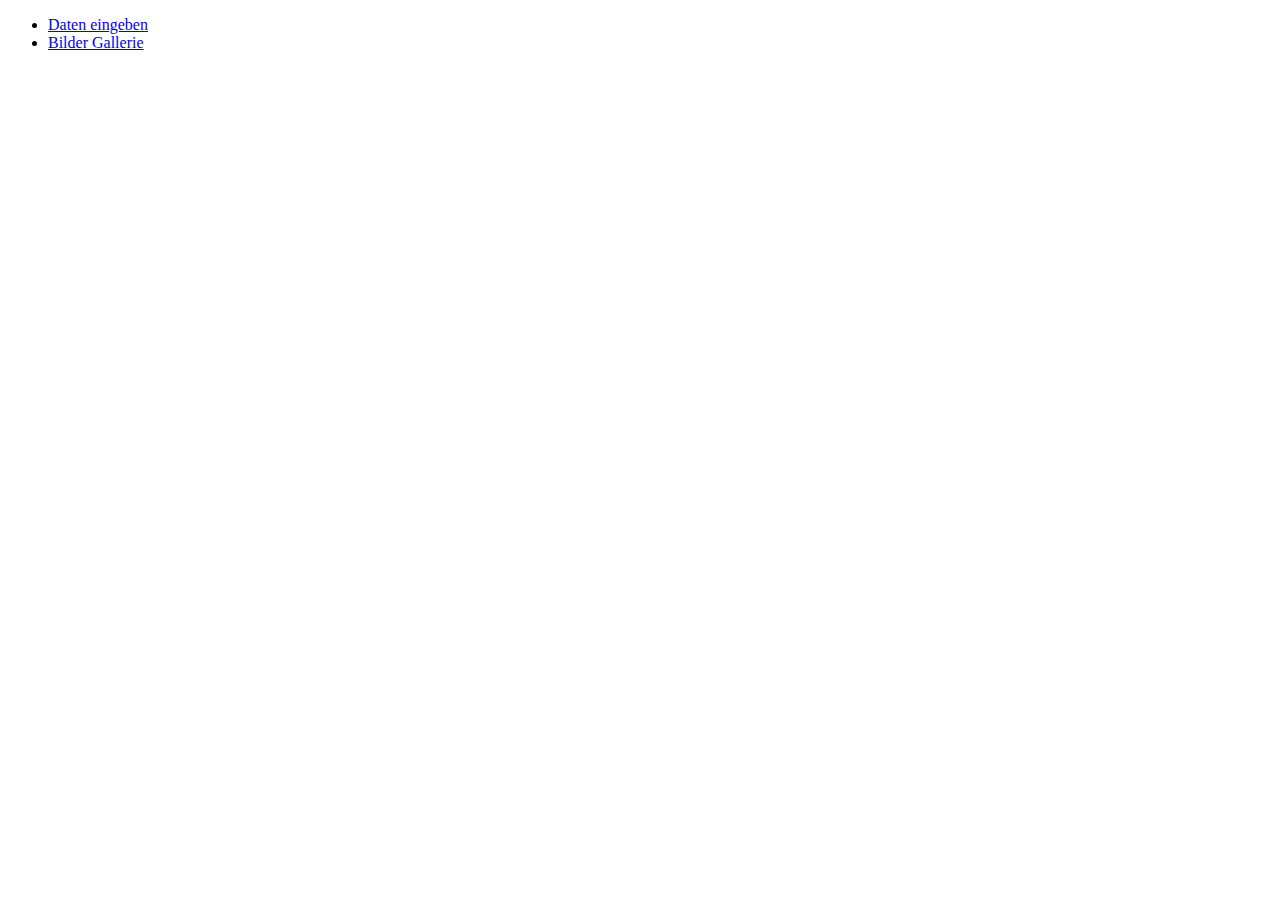
<file: public/index.html>
<!DOCTYPE html>
<html lang="en">
<head>
    <meta charset="UTF-8">
    <meta http-equiv="X-UA-Compatible" content="IE=edge">
    <meta name="viewport" content="width=device-width, initial-scale=1.0">
    <title>Index</title>
</head>
<body>
    <ul>
        <li><a href="/dateneingabe.html">Daten eingeben</a></li>
        <li><a href="/imageGallery">Bilder Gallerie</a></li>
    </ul>
</body>
</html>
</file>
